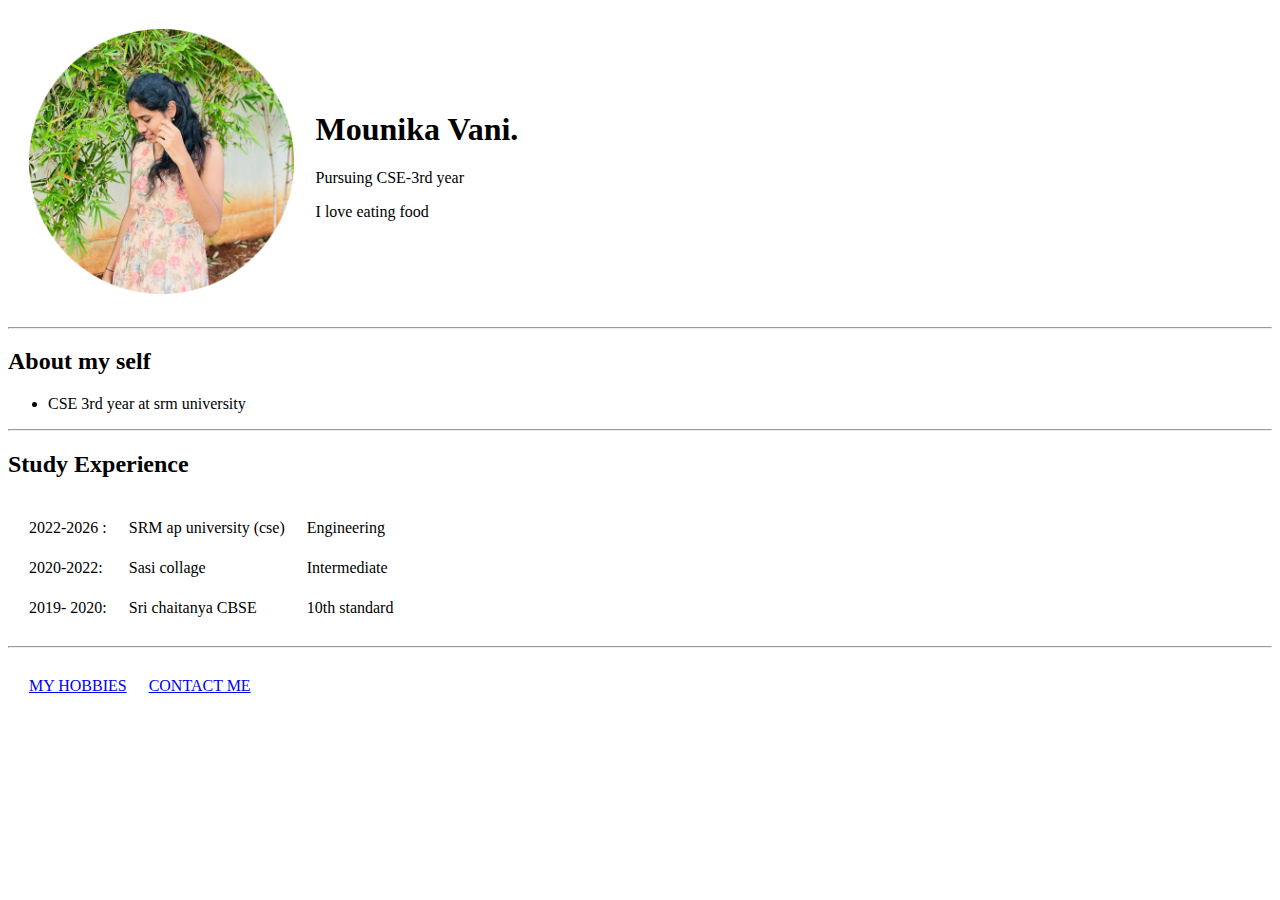
<file: index.html>
<!DOCTYPE html>
<html lang="en">
    <head>
        <meta charset="UTF-8">
        <title >MY PORTIFOLIO</title>
        <link rel="stylesheet" href="./style.css"
    </head>
    <body>
        <table cellspacing="20cm">
            <tr>
                <td> <img style="height: 7cm;" src="./mounik portipolio photo-modified.png" alt="mounik Vani"> </td>

                <td> <h1> Mounika Vani.</h1> 
                    <p>
                      <p>  Pursuing CSE-3rd year</p>  
                      <p> I love eating food</p> 
                </p>
                 </td>
            </tr>
            
        </table>
        <hr/>
    </body>
    <h2>About my self</h2>
    <ul>
        <li> CSE 3rd year at srm university </li>
    </ul>
    <hr/>
    <h2> Study Experience</h2>
    <table cellspacing = "20">
        <tr>
            <td> 2022-2026 : </td>
            <td> SRM ap university (cse) </td>
            <td> Engineering </td>
        </tr>
        <tr>
            <td>2020-2022:</td>
            <td>Sasi collage</td>
            <td>Intermediate </td>
        </tr>
        <tr>
            <td>2019- 2020:</td>
            <td> Sri chaitanya CBSE</td>
            <td> 10th standard</td>
        </tr>
    </table>
    <hr/>
    <table cellspacing =20>
        <tr>
            <td> <a draggable="true" href="./hobbies.html"> MY HOBBIES </a> </td>
            <td> <a draggable="true" href="./contact_me.html"> CONTACT ME </a> </td>
        </tr>
    </table>
</html>
</file>
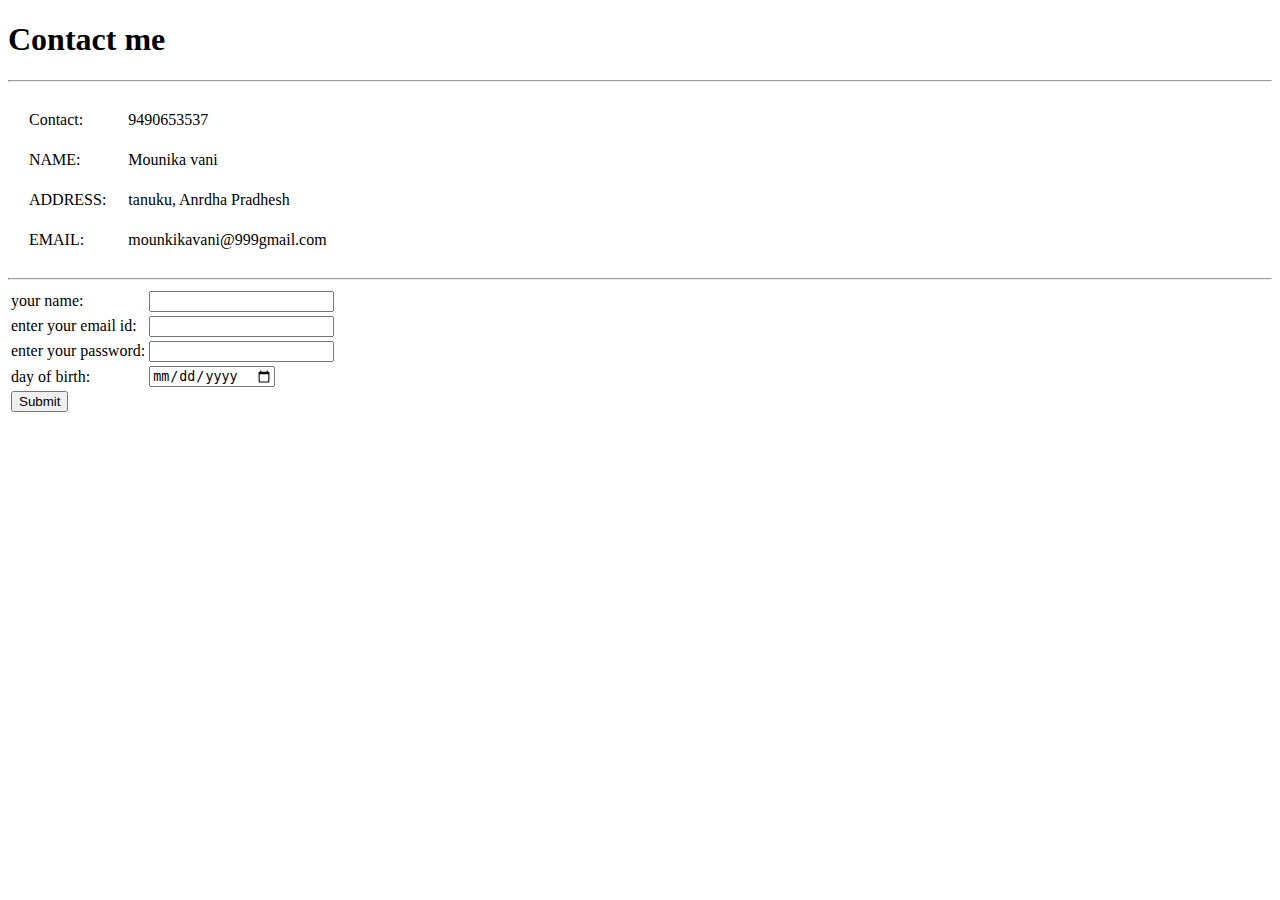
<file: contact_me.html>
<!DOCTYPE html>
<html lang="en">
    <head>
        <meta charset="UTF-8">
        <title >CONTACT ME</title>
    </head>
    <body>
        <h1> Contact me</h1>
        <hr/>
        <table cellspacing="20">
        
            
            
                    <tr>
                
                        <td> Contact: </td>
                        <td> 9490653537 </td>
                    </tr>
            
           
                    <tr>
                        <td>NAME:</td>
                        <td> Mounika vani</td>
                    </tr>
            
           
                    <tr>
                        <td> ADDRESS: </td>
                        <td> tanuku, Anrdha Pradhesh</td>
                    </tr>
                    <tr>
                        <td>EMAIL:</td>
                        <td>mounkikavani@999gmail.com</td>
                    </tr>
           
        
                </table>
                <hr/>
                <table>
                    <from class="" action="./index.html" method="post">
                        </tr>
                            <td><label>your name: </label></td>
                            <td><input type="text" name="name" value=""  > </td> 
                        </tr>
                        <tr>
                            <td><lable> enter your email id:</lable></td>
                            <td><input type="email" name="email"></td>
                        </tr>
                        <tr>
                            <td><lable>enter your password:</lable></td>
                            <td><input type="password" name="password" value=""></td>
                        </tr>
                        <tr>
                            <td><label>day of birth:</label></td>
                            <td><input type="date" name="" value=""></td>
                        </tr>
                        <tr>
                            <td><input type="submit"></td>
                        </tr>
                    </form>
               </table>
        
    </body>
</html>
</file>
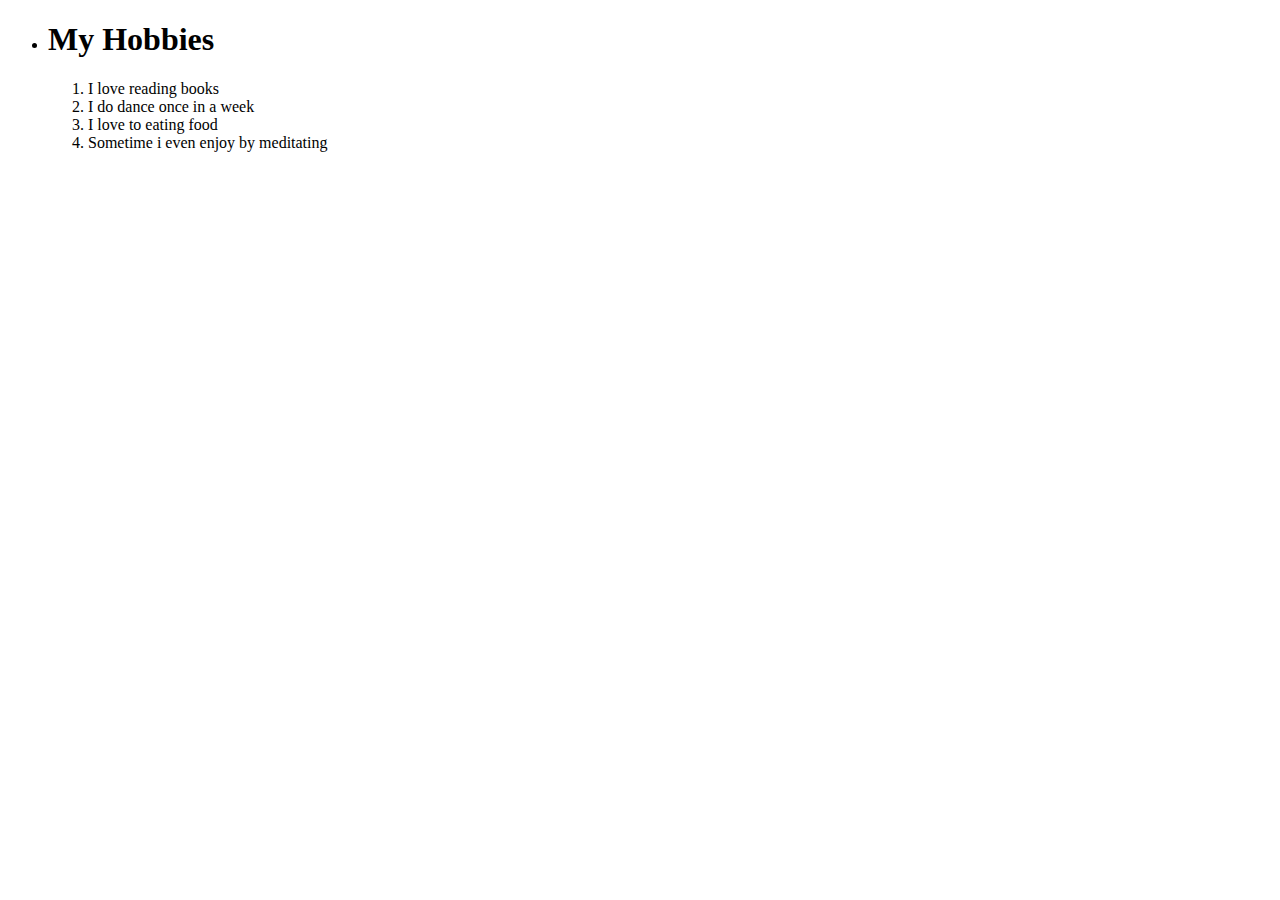
<file: hobbies.html>
<!DOCTYPE html>
<html lang="en">
    <head>
        <meta charset="UTF-8">
        <title >MY Hobbies</title>
    </head>
    <body>
        <ul>
            <li><h1> My Hobbies</h1>
                <ol>
                    <li> I love reading books</li>
                    <li> I do dance once in a week</li>
                    <li> I love to eating food</li>
                    <li> Sometime i even enjoy by meditating</li>
                    </ol>
            </li>
        </ul>
        
    </body>
</html>
</file>
<file: style.css>
.chow {
    cellspacing="20"

}
</file>
